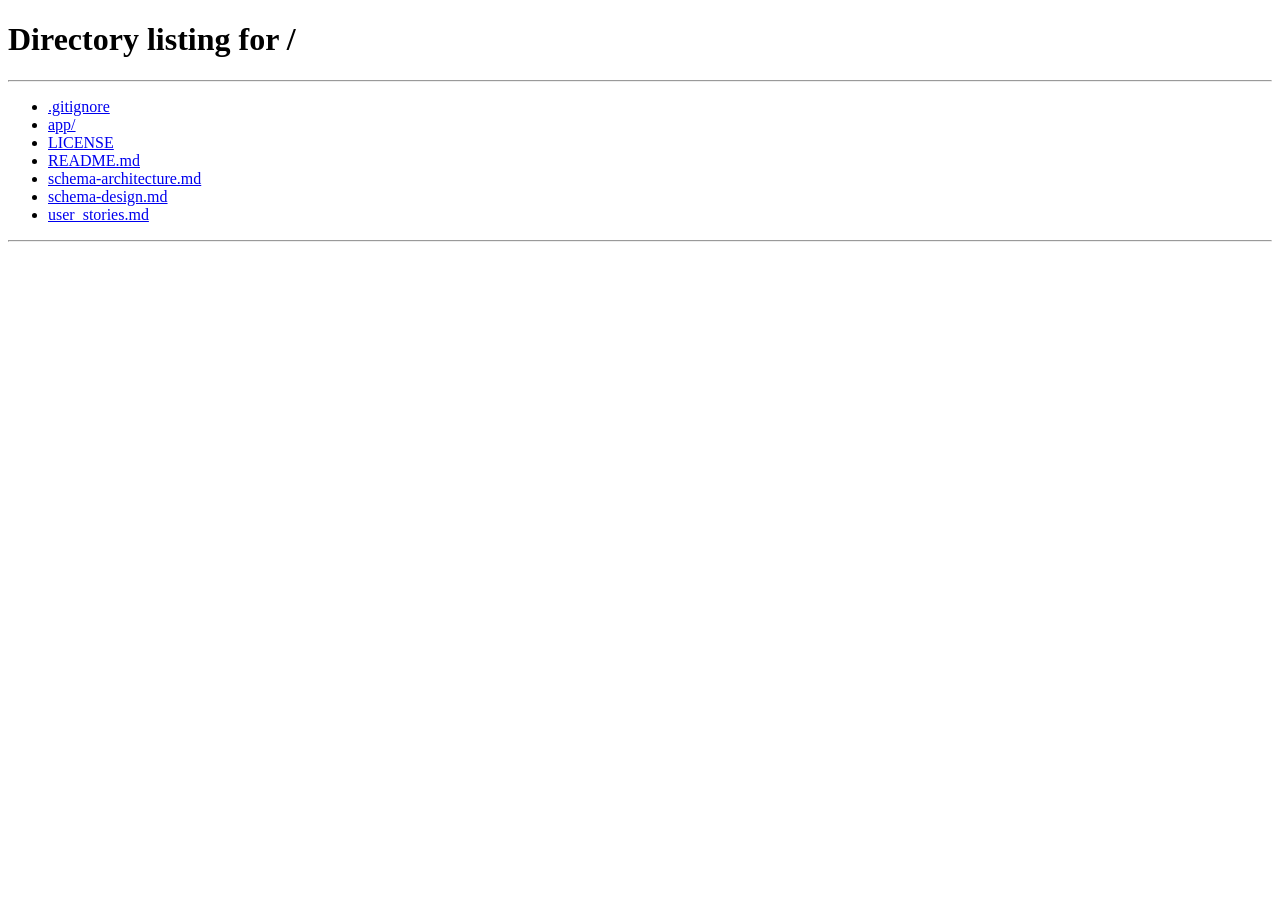
<file: app/src/main/resources/static/pages/addPrescription.html>
<!-- addPrescription.html -->
<!DOCTYPE html>
<html lang="en">

<head>
    <meta charset="UTF-8">
    <link rel="icon" type="image/svg+xml" href="../assets/images/logo/logo.png" />
    <title>DoctorDashboard</title>
    <link rel="stylesheet" href="../assets/css/adminDashboard.css">
    <link rel="stylesheet" href="../assets/css/doctorDashboard.css">
    <link rel="stylesheet" href="../assets/css/addPrescription.css">
    <link rel="stylesheet" href="../assets/css/style.css">
    <script src="../js/render.js" defer></script>
    <script src="../js/util.js" defer></script>
    <script src="../js/components/header.js" defer></script>
    <script src="../js/components/footer.js" defer></script>
    <script type="module" src = "../js/addPrescription.js"></script>

</head>

<body onload="renderContent()">
    <div class="container">
        <div class="wrapper">
            <div id="header"></div>
            <div class="main-content">
                <div class="form-container">
                    <h2 id="heading">Add <span>Prescription</span></h2>
                    <form>
                        <label for="patientName">Patient Name</label>
                        <input type="text" id="patientName" disabled>

                        <label for="medicines">Medicine Names</label>
                        <input type="text" id="medicines" placeholder="e.g. Paracetamol, Vitamin C" required>

                        <label for="dosage">Dosage Instructions</label>
                        <textarea id="dosage" rows="3"
                            placeholder="e.g - Paracetamol"></textarea>

                        <label for="notes">Additional Notes</label>
                        <textarea id="notes" rows="3"
                            placeholder="Any precautions or observations (optional)"></textarea>

                        <button type="submit" class="btn-primary" id="savePrescription">Add Prescription</button>
                        <button type="button" onclick="selectRole('doctor')" class="btn-secondary">Cancel</button>
                    </form>
                </div>
            </div>
            <div id="footer"></div>
        </div>
    </div>
</body>
</html>
</file>
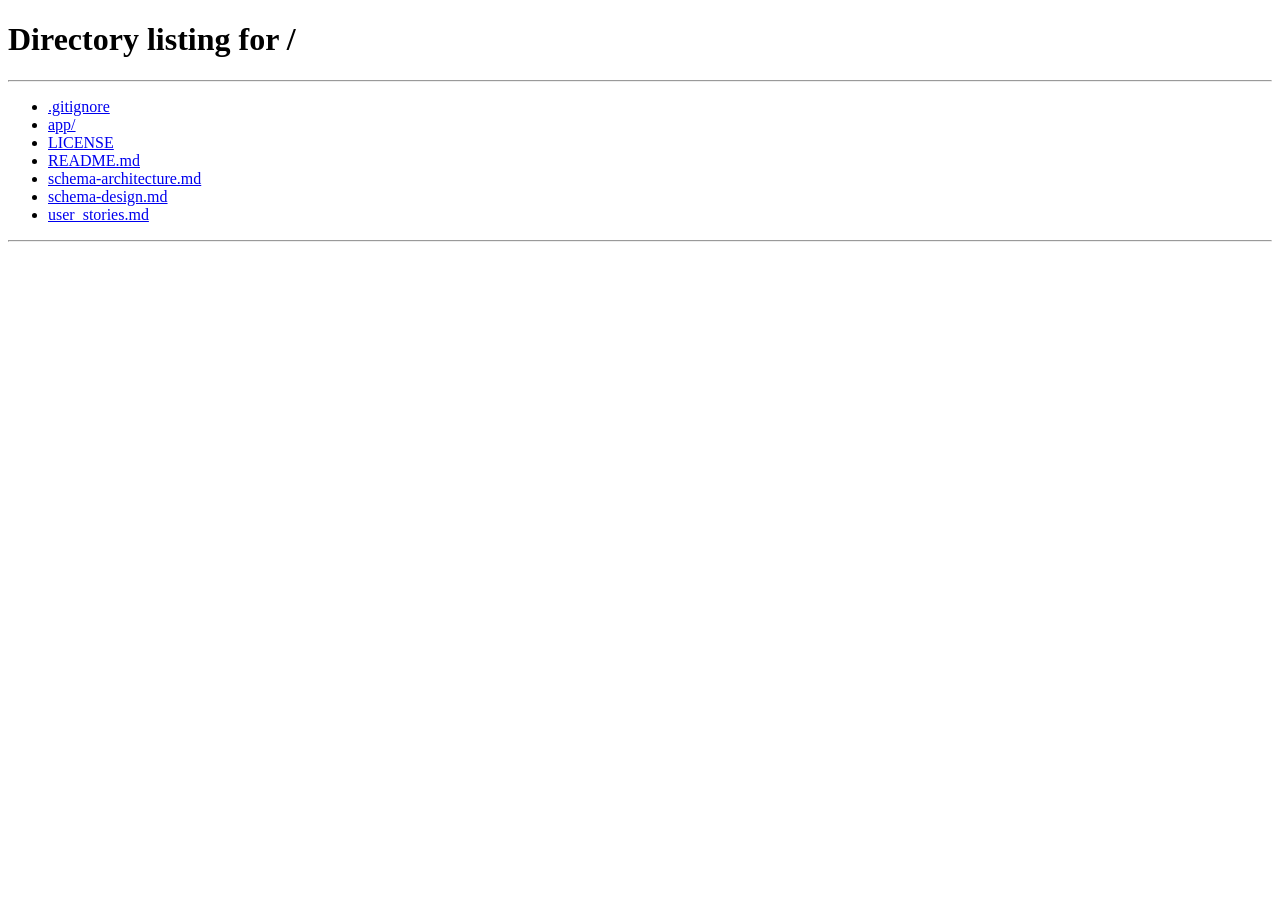
<file: app/src/main/resources/static/pages/patientAppointments.html>
<!-- patientAppointment.html -->
<!DOCTYPE html>
<html lang="en">

<head>
  <meta charset="UTF-8">
  <link rel="icon" type="image/svg+xml" href="../assets/images/logo/logo.png" />
  <title>Patient Appointments</title>
  <link rel="stylesheet" href="../assets/css/adminDashboard.css">
  <link rel="stylesheet" href="../assets/css/doctorDashboard.css">
  <link rel="stylesheet" href="../assets/css/style.css">
  <script src="../js/render.js" defer></script>
  <script src="../js/util.js" defer></script>
  <script src="../js/components/header.js" defer></script>
  <script src="../js/components/footer.js" defer></script>
  <script type="module" src="../js/patientAppointment.js" defer></script>
</head>

<body onload="renderContent()">
  <div class="container">
    <div class="wrapper">
      <div id="header"></div>
      <div class="main-content">
        <h2>Patient <span>Appointment</span></h2>
        <input type="text" id="searchBar" class="searchBar" placeholder="Search Bar for custom output" />
                <div class="filter-wrapper">
                    <select class="filter-select" id="appointmentFilter">
                        <option value="allAppointments">All Appointments</option>
                        <option value="future">Upcoming Appointments</option>
                        <option value="past">Past Appointments</option>
                    </select>
                </div>
        <table id="patientTable">
          <thead class="table-header">
            <tr>
              <th>Patient Name</th>
              <th>Doctor Name</th>
              <th>Date</th>
              <th>Time</th>
              <th>Actions</th>
            </tr>
          </thead>
          <tbody id="patientTableBody">
            <!-- rows will be inserted here dynamically -->
          </tbody>
        </table>
      </div>
      <div id="footer"></div>
    </div>
  </div>
</body>
</html>
</file>
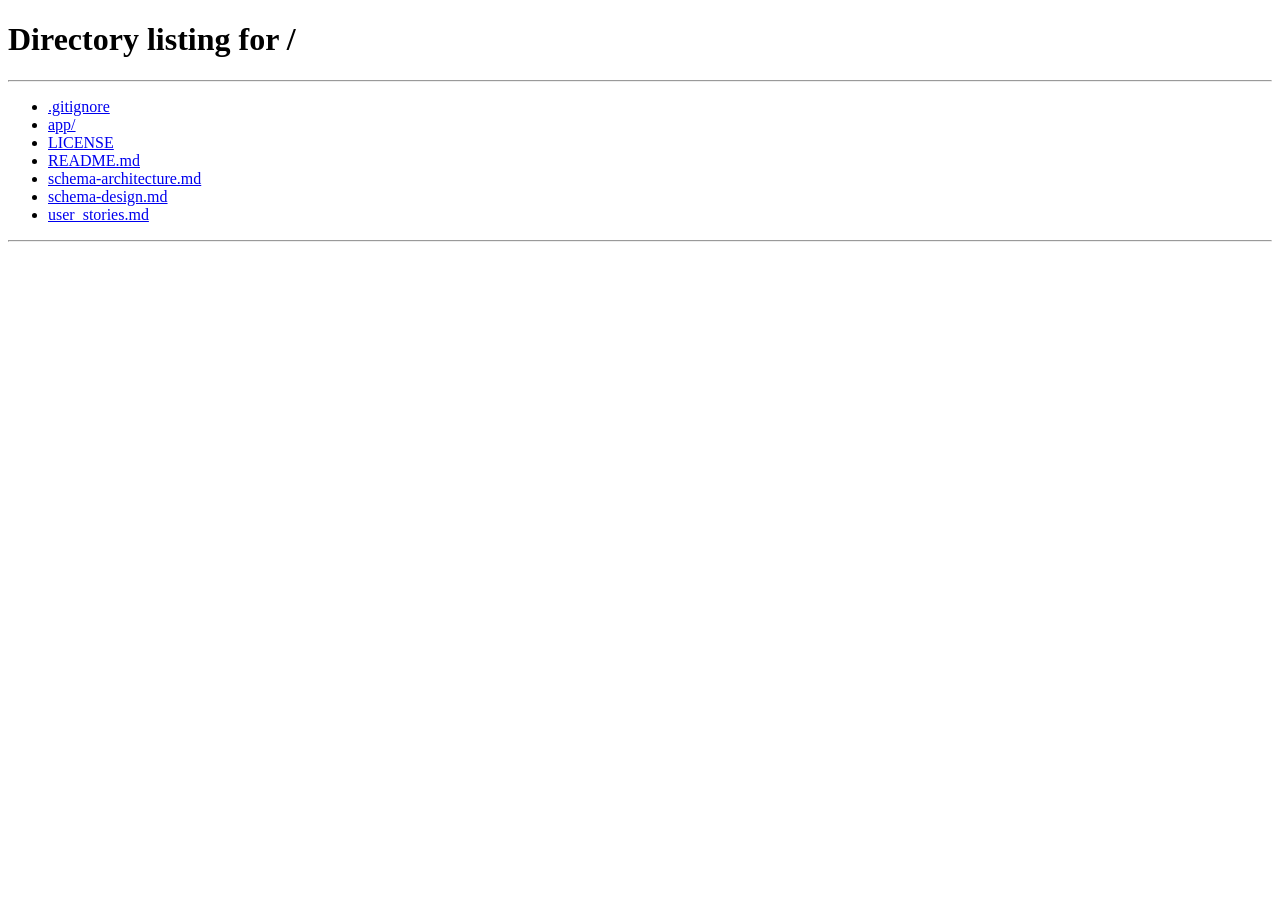
<file: app/src/main/resources/static/pages/patientRecord.html>
<!-- patientRecord.html -->
<!-- for doctor to see patient details -->
<!DOCTYPE html>
<html lang="en">
<head>
    <meta charset="UTF-8">
    <link rel="icon" type="image/svg+xml" href="../assets/images/logo/logo.png" />
    <title>DoctorDashboard</title>
    <link rel = "stylesheet" href = "../assets/css/adminDashboard.css">
    <link rel = "stylesheet" href = "../assets/css/doctorDashboard.css">
    <link rel = "stylesheet" href = "../assets/css/style.css">
    <script src = "../js/render.js" defer></script>
    <script src = "../js/util.js" defer></script>
    <script src = "../js/components/header.js" defer></script>
    <script src = "../js/components/footer.js" defer></script>
    <script type = "module" src = "../js/components/patientRecordRow.js" defer></script>
    <script type = "module" src = "../js/patientRecordServices.js" defer></script>
</head>
<body onload="renderContent()">
    <div class="container">
        <div class="wrapper">
            <div id="header"></div>
            <div class="main-content">
                <h2>Patient <span>Record</span></h2>
                <table id="patientTable">
                  <thead class="table-header">
                    <tr>
                      <th>Date</th>
                      <th>Appointment ID</th>
                      <th>Patient ID</th>
                      <th>Prescription</th>
                    </tr>
                  </thead>
                  <tbody id="patientTableBody"></tbody>
                </table>
              </div>
            <div id="footer"></div>
        </div>
    </div>

</body>  
</html>
</file>
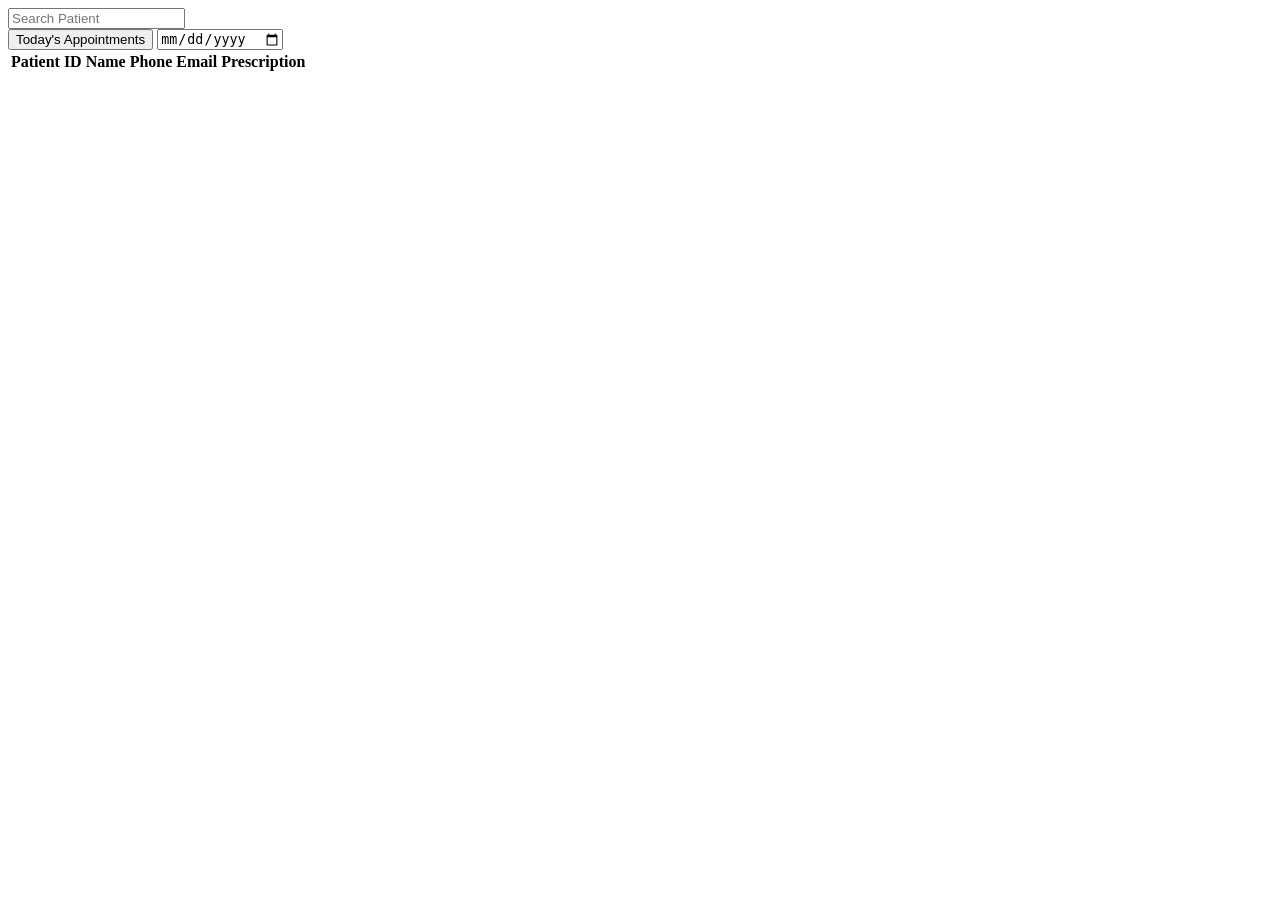
<file: app/src/main/resources/templates/doctor/doctorDashboard.html>
<!DOCTYPE html>
<html lang="en">
<head>
    <meta charset="UTF-8">
    <title>Doctor Dashboard</title>

    <link rel="stylesheet" th:href="@{/assets/css/adminDashboard.css}">
    <link rel="stylesheet" th:href="@{/assets/css/doctorDashboard.css}">
    <link rel="stylesheet" th:href="@{/assets/css/style.css}">

    <script th:src="@{/js/render.js}" defer></script>
    <script th:src="@{/js/util.js}" defer></script>
    <script th:src="@{/js/components/header.js}" defer></script>
    <script th:src="@{/js/components/footer.js}" defer></script>
    <script th:src="@{/js/components/patientRows.js}" defer></script>
</head>

<body>

<div class="container">
    <div class="wrapper">

        <div id="header"></div>

        <main class="main-content">

            <input type="text" id="searchBar" placeholder="Search Patient">

            <div class="filter-wrapper">
                <button>Today's Appointments</button>
                <input type="date">
            </div>

            <table id="patientTable">
                <thead>
                    <tr>
                        <th>Patient ID</th>
                        <th>Name</th>
                        <th>Phone</th>
                        <th>Email</th>
                        <th>Prescription</th>
                    </tr>
                </thead>

                <tbody>
                </tbody>

            </table>

        </main>

        <div id="footer"></div>

    </div>
</div>

</body>
</html>

<!-- doctorDashboard.html -->

<!-- 
Step-by-Step Explanation of `doctorDashboard.html`
This file defines the Doctor Dashboard interface, allowing doctors to view and manage their patient appointments, search records, and access patient prescriptions.

1. Label the File

   * Add a comment at the top to identify the file as `doctorDashboard.html`.

2. Declare the Document Type

   * Use `<!DOCTYPE html>` to define the document as an HTML5 file for consistent behavior across modern browsers.

3. Begin the HTML Document with Thymeleaf Namespace

   * The `<html>` tag includes `xmlns:th="http://www.thymeleaf.org"` to enable Thymeleaf-specific attributes used in Spring Boot applications.

4. Head Section – Metadata and Assets

   * Start the `<head>` section to include essential meta information, styles, and scripts.

5. Set Character Encoding

   * Use `<meta charset="UTF-8">` to support all text characters and prevent encoding issues.

6. Set the Favicon

   * Add a favicon using Thymeleaf pathing: 
     `<link rel="icon" type="image/png" th:href="@{/assets/images/logo/logo.png}" />`

7. Set the Page Title

   * Title the page `"Doctor Dashboard"` to show it in the browser tab.

8. Link CSS Stylesheets

   * Include necessary CSS files:
     - `adminDashboard.css` (for shared layout styles with admin interface)
     - `doctorDashboard.css` (for doctor-specific styles)
     - `style.css` (for general UI components)

9. Link JavaScript Files (with `defer`)

   * Load scripts using Thymeleaf's `th:src` and `defer` attribute to prevent blocking rendering:
     - `render.js` – Handles common rendering logic.
     - `util.js` – Provides utility functions.
     - `header.js` and `footer.js` – Dynamically inject header/footer.
     - `doctorDashboard.js` – Contains dashboard logic for doctor functionality, loaded as a module.

10. Close the Head and Begin the Body

    * Begin the visible part of the webpage using `<body onload="renderContent()">`, which calls a JavaScript function after loading.

11. Create the Main Container

    * Use `<div class="container">` to wrap all content and structure the page.

12. Add a Wrapper for Page Content

    * Nest elements inside a `wrapper` div for structured layout control.

13. Insert a Header Placeholder

    * Add `<div id="header"></div>` where the dynamic header will be injected.

14. Define the Main Content Area

    * Use `<div class="main-content">` for the central section of the dashboard.

15. Add a Search Bar

    * Include an input field with `id="searchBar"` for doctors to search patients or data:
      ```html
      <input type="text" id="searchBar" class="searchBar" placeholder="Search Bar for custom output" />
      ```

16. Add Filter Controls

    * Include a filter section:
      - A button (`#todayButton`) to view today's appointments.
      - A date picker (`#datePicker`) to select specific dates.

17. Add a Patient Table

    * Display a table to list patient data:
      - Headers: Patient ID, Name, Phone No., Email, and Prescription.
      - Body: `<tbody id="patientTableBody"></tbody>` for dynamic content insertion.

18. Insert a Footer Placeholder

    * Use `<div id="footer"></div>` to load a common footer via JavaScript.

19. Close the Wrapper and Container

    * Close `wrapper` and `container` divs to maintain structural integrity.

20. End the Body and HTML

    * Properly close the `<body>` and `<html>` tags to complete the document.
 -->
</file>
<file: app/src/main/resources/static/assets/css/adminDashboard.css>
/*this is the style sheet for the adminDashboard. */

/* 
Global Reset (`*`)

* Purpose: Ensure consistent layout across all browsers.
* Properties:

  * `margin: 0` — removes default outer spacing from all elements.
  * `padding: 0` — removes default inner spacing.
  * `box-sizing: border-box` — ensures padding and borders are included within the total width/height of elements.

Base HTML & Body (`html, body`)

* Purpose: Establish a full-height layout and apply a standard font across the page.
* Properties:

  * `height: 100%` — allows containers to stretch to the full viewport height.
  * `font-family: Arial, sans-serif` — applies a clean, readable sans-serif font.

Main Layout Wrapper (`.wrapper`)

* Purpose: Create a flexible, vertical layout that fills the entire screen.
* Properties:

  * `display: flex` — enables flexbox for layout control.
  * `flex-direction: column` — stacks children vertically.
  * `min-height: 100vh` — ensures the wrapper always covers full screen height.

Section Heading (`h2`)

* Purpose: Style the headings prominently for section separation.
* Properties:

  * `font-size: 32px` — makes the heading large and noticeable.
  * `font-weight: bold` — emphasizes text.
  * `margin-bottom: 50px` — creates space below the heading.
  * `color: #003e3e` — uses a strong teal for visual anchoring.

Main Content Section (`.main-content`)

* Purpose: Layout the main content with padding and a background image.
* Properties:

  * `flex-grow: 1` — lets the content fill the available vertical space.
  * `padding: 40px` — adds internal spacing around content.
  * `display: flex` and `flex-direction: column` — organizes content in a vertical stack.
  * `text-align: center` — centers the text.
  * `background-image: url("index.png")` — sets a full-screen dashboard background.
  * `background-size: cover` — ensures the image covers the whole section.
  * `background-position: center` — centers the image.
  * `background-repeat: no-repeat` — avoids tiling the image.
  * `background-attachment: fixed` — fixes the image while scrolling.

Primary Button (`button`)

* Purpose: Design prominent, interactive buttons for main actions.

* Properties:

  * `background-color: #A62B1F` — sets a bold red color.
  * `color: white` — makes text stand out.
  * `border: none` — removes any outline/border.
  * `border-radius: 12px` — creates rounded corners.
  * `padding: 10px 20px` — gives space inside the button.
  * `margin-top: 20px` — adds spacing above the button.
  * `width: 200px` — ensures consistent button width.
  * `cursor: pointer` — shows a hand icon on hover.
  * `font-size: 16px` — makes the text readable.

* On Hover:

  * Retains the same red background to maintain branding.

Admin Button (`.adminBtn`)

* Purpose: Provide a secondary button style for admin-specific actions.

* Properties:

  * `background-color: #f4f4f4` — uses a light grey background.
  * `color: #333` — uses dark text for contrast.
  * `font-weight: bold` — emphasizes text.
  * `width: 110px` — smaller, compact width.
  * `padding: 10px 0` — vertical padding only.
  * `border: none` — clean look.
  * `cursor: pointer` — indicates it's clickable.

* On Hover**:

   Changes text color to `#A62B1F` for brand consistency while keeping the background same.


*/
* {
    margin: 0;
    padding: 0;
    box-sizing: border-box;
}

html, body {
    height: 100%;
    font-family: Arial, sans-serif;
}

.wrapper {
    display: flex;
    flex-direction: column;
    min-height: 100vh;
}

h2 {
    font-size: 32px;
    font-weight: bold;
    margin-bottom: 50px;
    color: #003e3e;
}

.main-content {
    flex-grow: 1;
    padding: 40px;

    display: flex;
    flex-direction: column;

    text-align: center;

    background-size: cover;
    background-position: center;
    background-repeat: no-repeat;
    background-attachment: fixed;
}

button {
    background-color: #A62B1F;
    color: white;
    border: none;
    border-radius: 12px;

    padding: 10px 20px;
    margin-top: 20px;
    width: 200px;

    cursor: pointer;
    font-size: 16px;
}

button:hover {
    background-color: #A62B1F;
}

.adminBtn {
    background-color: #f4f4f4;
    color: #333;
    font-weight: bold;
    width: 110px;
    padding: 10px 0;
    border: none;
    cursor: pointer;
}

.adminBtn:hover {
    color: #A62B1F;
}
</file>
<file: app/src/main/resources/static/assets/css/doctorDashboard.css>
/* This is the style sheet for the doctorDashboard.html */
/* 
**Table Header (`.table-header`)**

* Set font size to `24px` for clear emphasis.
* Use a dark teal color (`#015c5d`) for consistency with the theme.
* Add `30px` bottom margin and remove right margin.

**Table Styling (`table`)**

* Make the table full width (`100%`).
* Collapse borders for clean lines.
* Use a `sans-serif` font.
* Add `20px` top margin for spacing.

**Table Head (`thead`)**

* Set a very light dark background (`#33333310`) for header row.
* Use white text color (`#fff`).

**Table Cells (`td, th`)**

* Apply padding of `12px 16px` for spacing.
* Center-align the text.
* Add a subtle bottom border (`1px solid #ddd`).

**Table Row Styling**

* Alternate row colors for better readability:

  * Even rows: semi-transparent light grey (`#f9f9f959`).
  * Odd rows: soft white background (`#ffffffc0`).
* On hover: highlight row with a light teal overlay (`#015c5d39`).

**Prescription Button (`.prescription-btn`)**

* Set size to `30px x 30px`.
* Make it interactive with a pointer cursor.
* Add transition effects for scale and brightness on hover.
* On hover:

  * Slightly enlarge (`scale(1.1)`)
  * Brighten appearance
* On click: slightly shrink (`scale(0.95)`).

**No Record Message (`.noPatientRecord`)**

* Use a `16px` italic grey font to indicate no data gently.

**Today Button (`.today-btn`)**

* Add right margin (`10px`).
* Add padding (`10px`).
* Set background color to teal green (`#015c5d`).

**Date Picker (`.date-picker`)**

* Add left margin (`10px`) and top margin (`13px`).
* Round corners with `8px` radius.
* Add padding (`10px`) and set fixed height (`30px`).

---

Let me know if you'd like a consolidated style guide for the entire HospitalCRM frontend.
 */
 * {
    margin: 0;
    padding: 0;
    box-sizing: border-box;
}

html, body {
    height: 100%;
    font-family: Arial, sans-serif;
}

.wrapper {
    display: flex;
    flex-direction: column;
    min-height: 100vh;
}

.main-content {
    flex-grow: 1;
    padding: 40px;
}

#searchBar {
    width: 300px;
    padding: 10px;
    margin-bottom: 20px;
}

.filter-wrapper {
    display: flex;
    gap: 20px;
    margin-bottom: 20px;
}

table {
    width: 100%;
    border-collapse: collapse;
}

thead {
    background-color: rgba(0, 0, 0, 0.7);
    color: white;
}

th, td {
    padding: 12px;
    border: 1px solid #ddd;
}

tbody tr:hover {
    background-color: #f4f4f4;
}

.noPatientRecord {
    color: gray;
    font-style: italic;
}
</file>
<file: app/src/main/resources/static/assets/css/addPrescription.css>
/* This is the stylesheet for the addPrescription.html */

.form-container {
    width: 100%; 
    max-width: 600px;
    background: #ffffffc8;
    margin: 50px auto;
    padding: 30px;
    border-radius: 15px;
    box-shadow: 0 4px 12px rgba(0, 0, 0, 0.1);
    animation: fadeIn 0.5s ease-in-out;
  }

  .container h2 {
    text-align: center;
    color: #222;
    font-size: 28px;
    margin-bottom: 25px;
  }

  .container h2 span {
    color: #A62B1F;
  }

  label {
    display: block;
    margin-bottom: 6px;
    font-weight: 500;
    color: #333;
    text-align: left;
    font-size: 13px;
  }

  input, textarea {
    width: 100%;
    padding: 12px;
    resize: vertical;
    margin-bottom: 20px;
    border: 1px solid #cccccc6e;
    border-radius: 8px;
    font-size: 15px;
    outline: none;
    transition: 0.3s;
    font-family: "Verdana";
  }

  input:focus, textarea:focus {
    border-color: #015c5d;
    box-shadow: 0 0 4px #a7f3d0;
    filter: brightness(1.5);
  }

  #patientName{
    background-color: #bdbcbc80;
  }
  .btn-primary {
    background-color: #047857;
    color: #fff;
    padding: 14px;
    width: 100%;
    border: none;
    border-radius: 8px;
    font-size: 16px;
    cursor: pointer;
    transition: 0.3s;
  }

  .btn-primary:hover {
    background-color: #065f46;
  }

  .btn-secondary {
    background-color: transparent;
    color: #333;
    border: 1px solid #ccc;
    padding: 12px;
    width: 100%;
    border-radius: 8px;
    font-size: 15px;
    margin-top: 12px;
    cursor: pointer;
  }

  .btn-secondary:hover{
    color: #fff;
  }

  @keyframes fadeIn {
    from { opacity: 0; transform: translateY(30px); }
    to   { opacity: 1; transform: translateY(0); }
  }
</file>
<file: app/src/main/resources/static/assets/css/style.css>
/* This is the style sheet for global change across the files. */

/* style.css */
.header {
    display: flex;
    justify-content: space-between;
    align-items: center;
    background-color: #f4f4f4;
    color: #333;
    padding: 10px 20px;
    border-bottom: 2px solid #ccc;
    flex-wrap: wrap;
    min-height: 60px;
  }
  
  /* Logo section with image + title */
  .logo-link{
    display: flex;
    align-items: center;
    gap: 10px;
    
  }
  
  .logo-img {
    height: 40px;
    width: auto;
    max-width: 100%;
    object-fit: contain;
  }
  
  /* Logo text / slogan */
  .logo-title {
    font-size: 20px;
    font-weight: bold;
    color: #333;
  }
  
  /* Nav links styling */
  nav a {
    margin-left: 20px;
    margin-right: 20px;
    text-decoration: none;
    color: #333;
    font-weight: bold;
  }
  
  nav a:hover {
    color: #003e3e;
  }
  

  /* Responsive behavior */
  @media (max-width: 600px) {
    .header {
      flex-direction: column;
      align-items: flex-start;
    }
  
    nav {
      margin-top: 10px;
    }
  
    nav a {
      margin-left: 0;
      margin-right: 10px;
    }
  
    .logo-img {
      height: 30px;
    }
  
    .logo-title {
      font-size: 18px;
    }
  }

  .doctorHeader{
    margin-right: 30px
  }
  .doctorHeader:hover{
    color:#A62B1F;
  }
/* Footer Section */
.footer {
    background-color: #f4f4f4;
    color: #fff;
    padding: 40px 20px;
    border-top: 2px solid #f4f4f4;
    
  }
  
  .footer-container {
    display: flex;
    flex-wrap: wrap;
    justify-content: space-between;
    gap: 30px;
    max-width: 1200px;
    margin: 0 auto;
  }
  
  .footer-logo {
    flex: 1 1 250px;
    display: flex;
    flex-direction: column;
    align-items: flex-start;
    gap: 15px;
  }
  
  .footer-logo img {
    height: 50px;
    width: auto;
  }
  
  .footer-logo p {
    font-size: 14px;
    color: #0a0a23;
  }
  
  .footer-links {
    display: flex;
    flex: 2 1 500px;
    justify-content: space-between;
    flex-wrap: wrap;
    gap: 20px;
  }
  
  .footer-column {
    display: flex;
    flex-direction: column;
    gap: 10px;
  }
  
  .footer-column h4 {
    font-size: 16px;
    font-weight: bold;
    margin-bottom: 8px;
    color: #0a0a23;
  }
  
  .footer-column a {
    text-decoration: none;
    color: #0a0a23;
    font-size: 14px;
  }
  
  .footer-column a:hover {
    color: #003e3e;
    transition: color 0.3s ease;
  }
  
  /* Mobile Responsiveness */
  @media (max-width: 768px) {
    .footer-container {
      flex-direction: column;
      align-items: flex-start;
    }
  
    .footer-links {
      flex-direction: column;
      gap: 20px;
    }
  }
  

  .modal {
    display: none;
    position: fixed;
    z-index: 999;
    padding-top: 60px;
    left: 0;
    top: 0;
    width: 100%;
    height: 100%;
    background-color: rgba(0,0,0,0.6);
  }
  
  .modal-content {
    background-color: white;
    margin: auto;
    padding: 30px;
    border-radius: 10px;
    width: 400px;
    position: relative;
  }
  
  .modal-content h2{
    font-size: 32px;
  }

  .close {
    color: #aaa;
    position: absolute;
    right: 20px;
    top: 15px;
    font-size: 28px;
    font-weight: bold;
    cursor: pointer;
  }
  
  .close:hover {
    color: black;
  }



  .dashboard-btn{
    width: 100%;
  }

  .input-field {
    padding: 10px;
    border: 1px solid #ccc;
    font-size: 16px;
    margin-top: 10px;
    margin-bottom: 20px;
    width: 100%;
    appearance: none; /* Remove default OS styles */
    background-color: #fff;
    color: #333;
    cursor: pointer;
    border-radius: 8px;
  }
  
  .input-field:hover {
    border-color: #015c5d;
    background-color: #f0fdfd;
  }
  
  .input-field:focus {
    outline: none;
    border-color: #015c5d;
    box-shadow: 0 0 5px rgba(1, 92, 93, 0.5);
    filter: brightness(1.2);
  }
  
  .select-dropdown option {
    font-size: 16px;
    padding: 10px;
  }
  

  #content {
    display: grid;
    grid-template-columns: repeat(auto-fit, minmax(315px, 1fr));
    gap: 40px;
    padding: 20px;
  }

  .doctor-card {
    display: flex;
    flex-direction: column;
    justify-content: space-between;
    border: 1px solid #ddd;
    border-radius: 10px;
    width:auto;
    overflow: hidden;
    background-color: #fff;
    box-shadow: 0 4px 6px rgba(0,0,0,0.1);
    transition: transform 0.2s ease;
  }
  
  .doctor-card:hover {
    transform: scale(1.02);
  }
  
  .doctor-info {
    padding: 12px;
    flex-grow: 1;
  }
  
  .doctor-info h3 {
    margin-top: 30px;
    font-size: 24px;
    color: #015c5d;
  }
  
  .doctor-info p {
    margin: 20px 0px;
    font-size: 14px;
    color: #555;
  }
  
  .card-actions {
    background-color: #e28282;
    padding: 10px;
    text-align: center;
  }

  .card-actions:hover {
    background-color: #d26969;
  }
  
  .card-actions button {
    background: transparent;
    border: none;
    color: #fff;
    font-weight: bold;
    cursor: pointer;
  }
  
  .card-actions button:hover {
    color: #fff;
    border-color: #015c5d;
  }
  
  #roleSelector {
    width:auto;
    border-radius: 10px;
  }
  
  span {
    color : #A62B1F;
  }

  .searchBar{
    height: 30px;
    padding:20px;
    font-size: 16px;
    margin-bottom: 30px;
    border: 0.2px solid grey;
}

  .searchBar:focus{
    outline: none;
    border-color: #015c5d;
    box-shadow: 0 0 5px rgba(1, 92, 93, 0.697);
}

.filter-wrapper {
  width: 350px;
  display: flex;
  flex-direction: row;
  
}

.filter-select {
  margin-right: 8px;
  width: 100%;
  padding: 8px 12px;
  border: 1px solid #ccc;
  border-radius: 6px;
  background-color: #fff;
  color: #333;
  font-size: 14px;
  background-position: right 10px center;
  background-size: 16px 16px;
  cursor: pointer;
  transition: border-color 0.2s, box-shadow 0.2s;
}

.filter-select:focus {
  border-color: #015c5d;
  box-shadow: 0 0 5px rgba(1, 92, 93, 0.697);
  outline: none;
}

.availabilityLabel{
  margin-bottom: 8px;
}

.availability-container {
  margin-bottom: 1rem;
  
}

.checkbox-group {
  display: flex;
  flex-direction: column;
  gap: 1rem;
  margin-top: 1rem;
}

.checkbox-group label {
  font-weight: 500;
  cursor: pointer;
}

.checkbox-group input[type="checkbox"] {
  margin-right: 0.5rem;
  accent-color: #015c5db8; 
}
</file>
